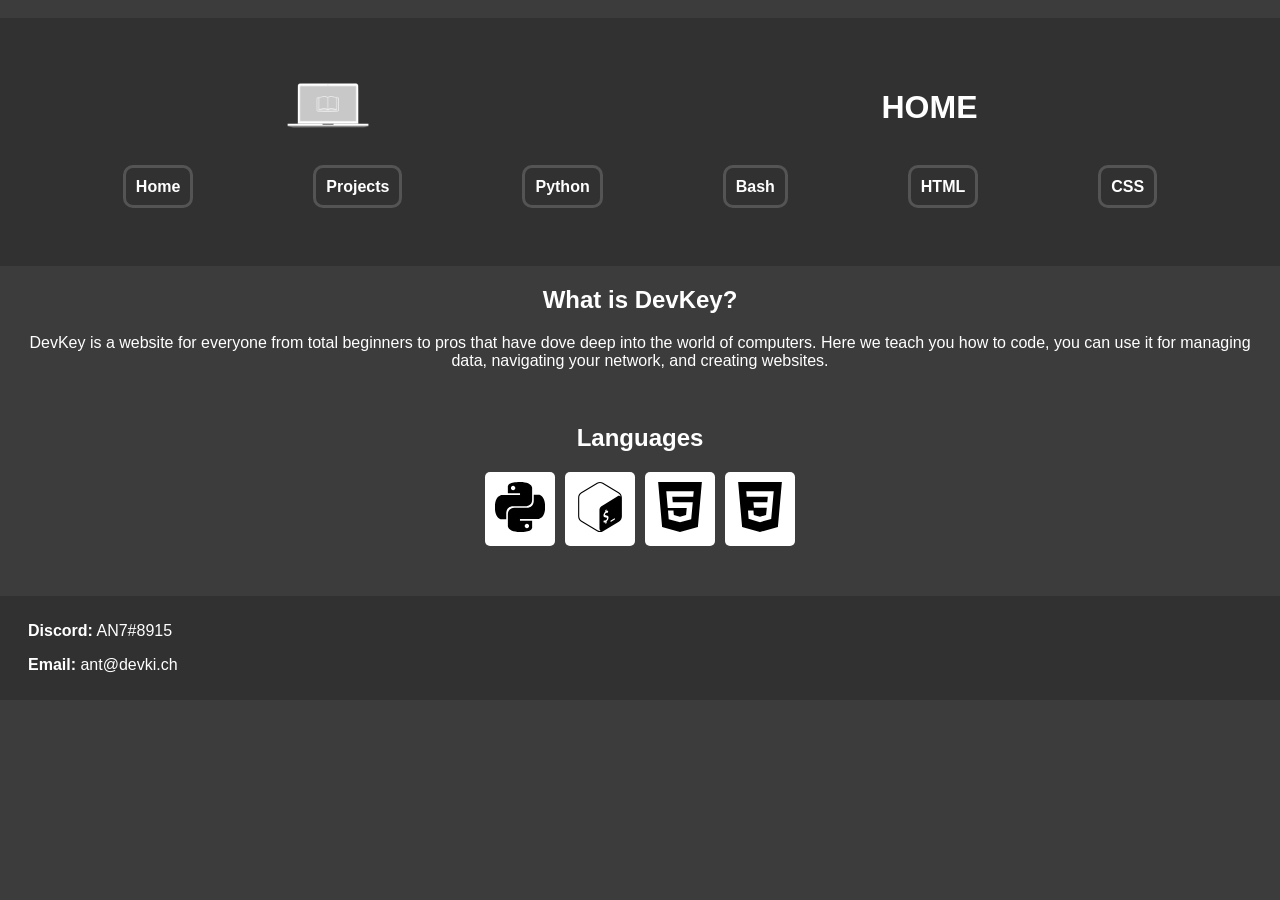
<file: index.html>
<!DOCTYPE html>
<html lang="en">
  <head>
    <meta charset="UTF-8" />
    <meta http-equiv="X-UA-Compatible" content="IE=edge" />
    <meta name="viewport" content="width=device-width, initial-scale=1.0" />
    <title>DevKey</title>
    <link rel="stylesheet" href="style.css" />
    <link rel="icon" type="image/x-icon" href="/img/logo-square.png" />
  </head>
  <body>
    <header>
      <div class="flex-container">
        <div class="flex-items">
          <img
            class="logo"
            src="img/logo-square.png"
            alt="Coder's Lair Logo"
            width="100"
          />
        </div>
        <div class="flex-items"><h1 class="h1">Home</h1></div>
      </div>
      <div class="pages">
        <div class="flex-items">
          <a href="index.html" class="link">Home</a>
        </div>
        <div class="flex-items">
          <a href="projects.html" class="link">Projects</a>
        </div>
        <div class="flex-items">
          <a href="lang/python.html" class="link">Python</a>
        </div>
        <div class="flex-items">
          <a href="lang/bash.html" class="link">Bash</a>
        </div>
        <div class="flex-items">
          <a href="lang/html.html" class="link">HTML</a>
        </div>
        <div class="flex-items">
          <a href="lang/css.html" class="link">CSS</a>
        </div>
      </div>
      <!-- Page Buttons -->
    </header>
    <!--
      
      
      
      ACTUAL CONTENT BELOW
    -->
    <article>
      <h2 class="center-text">What is DevKey?</h2>
      <p class="center-text">
        DevKey is a website for everyone from total beginners to pros that have
        dove deep into the world of computers. Here we teach you how to code,
        you can use it for managing data, navigating your network, and creating
        websites.
      </p>
      <br />
      <h2 class="center-text">Languages</h2>
      <div class="buttons">
        <a href="lang/python.html" class="butlink">
          <img
            src="img/python.svg"
            alt="Python Logo"
            width="50"
            heigth="50"
            class="imglang"
          />
        </a>

        <a href="lang/bash.html" class="butlink">
          <img
            src="img/gnubash.svg"
            alt="Bash Logo"
            width="50"
            heigth="50"
            class="imglang"
          />
        </a>

        <a href="lang/html.html" class="butlink">
          <img
            src="img/html5.svg"
            alt="HTML Logo"
            width="50"
            heigth="50"
            class="imglang"
          />
        </a>

        <a href="lang/css.html" class="butlink">
          <img
            src="img/css3.svg"
            alt="CSS Logo"
            width="50"
            heigth="50"
            class="imglang"
          />
        </a>
      </div>
    </article>

    <!-- 
      END CONTENT


      
     -->
    <footer>
      <p><strong>Discord:</strong> AN7#8915</p>
      <p><strong>Email:</strong> ant@devki.ch</p>
    </footer>
  </body>
</html>
</file>
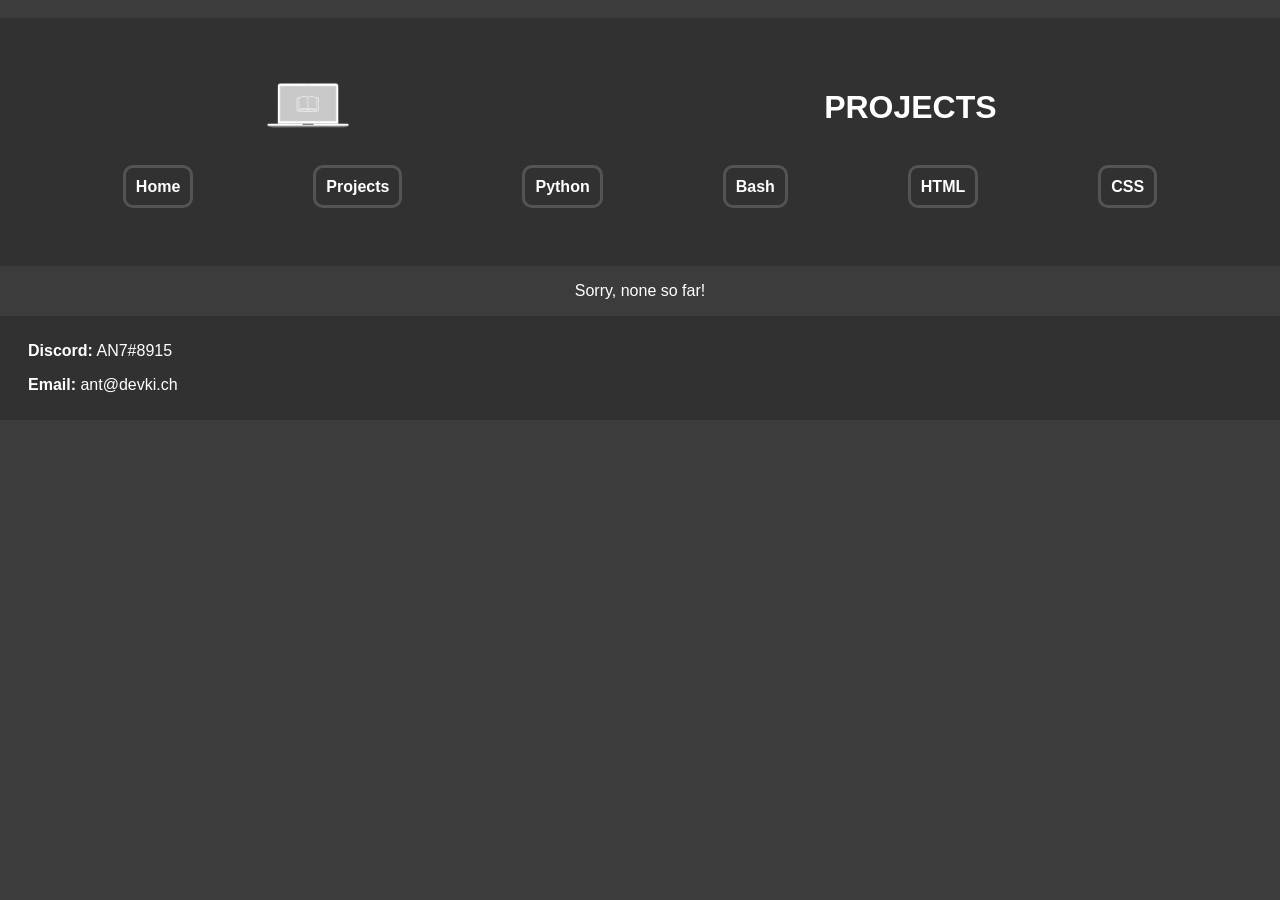
<file: projects.html>
<!DOCTYPE html>
<html lang="en">
  <head>
    <meta charset="UTF-8" />
    <meta http-equiv="X-UA-Compatible" content="IE=edge" />
    <meta name="viewport" content="width=device-width, initial-scale=1.0" />
    <title>DevKey</title>
    <link rel="stylesheet" href="style.css" />
    <link rel="icon" type="image/x-icon" href="/img/logo-square.png" />
  </head>
  <body>
    <header>
      <div class="flex-container">
        <div class="flex-items">
          <img
            class="logo"
            src="img/logo-square.png"
            alt="Coder's Lair Logo"
            width="100"
          />
        </div>
        <div class="flex-items"><h1 class="h1">Projects</h1></div>
      </div>
      <div class="pages">
        <div class="flex-items">
          <a href="index.html" class="link">Home</a>
        </div>
        <div class="flex-items">
          <a href="projects.html" class="link">Projects</a>
        </div>
        <div class="flex-items">
          <a href="lang/python.html" class="link">Python</a>
        </div>
        <div class="flex-items">
          <a href="lang/bash.html" class="link">Bash</a>
        </div>
        <div class="flex-items">
          <a href="lang/html.html" class="link">HTML</a>
        </div>
        <div class="flex-items">
          <a href="lang/css.html" class="link">CSS</a>
        </div>
      </div>
      <!-- Page Buttons -->
    </header>
    <article>
      <!--
      
      
      
      ACTUAL CONTENT BELOW
    -->
      <p align="center">Sorry, none so far!</p>
      <!-- 
      END CONTENT


      
     -->
    </article>
    <footer>
      <p><strong>Discord:</strong> AN7#8915</p>
      <p><strong>Email:</strong> ant@devki.ch</p>
    </footer>
  </body>
</html>
</file>
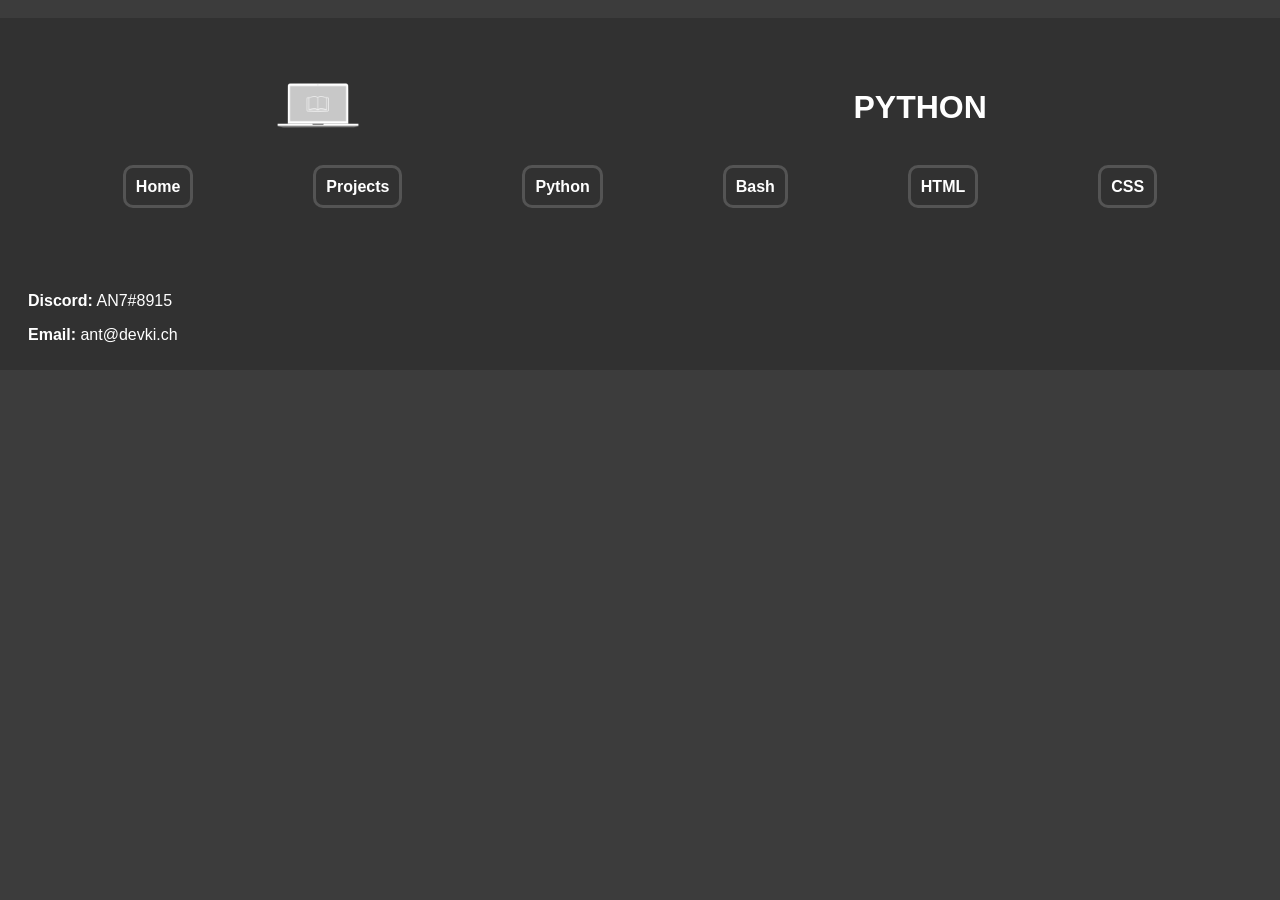
<file: lang/python.html>
<!DOCTYPE html>
<html lang="en">
  <head>
    <meta charset="UTF-8" />
    <meta http-equiv="X-UA-Compatible" content="IE=edge" />
    <meta name="viewport" content="width=device-width, initial-scale=1.0" />
    <title>DevKey</title>
    <link rel="stylesheet" href="style.css" />
    <link rel="icon" type="image/x-icon" href="img/logo-square.png" />
  </head>
  <body>
    <header>
      <!-- <img
        class="center-img"
        src="img/text-logo.png"
        alt="Coder's Lair Text"
        height="50"
      /> -->
      <div class="flex-container">
        <div class="flex-items">
          <img
            class="logo"
            src="/img/logo-square.png"
            alt="Coder's Lair Logo"
            width="100"
          />
        </div>
        <div class="flex-items"><h1 class="h1">Python</h1></div>
      </div>
      <div class="pages">
        <div class="flex-items">
          <a href="/index.html" class="link">Home</a>
        </div>
        <div class="flex-items">
          <a href="/projects.html" class="link">Projects</a>
        </div>
        <div class="flex-items">
          <a href="/lang/python.html" class="link">Python</a>
        </div>
        <div class="flex-items">
          <a href="/lang/bash.html" class="link">Bash</a>
        </div>
        <div class="flex-items">
          <a href="/lang/html.html" class="link">HTML</a>
        </div>
        <div class="flex-items">
          <a href="/lang/css.html" class="link">CSS</a>
        </div>
      </div>
      <!-- Page Buttons -->
    </header>
    <article></article>
    <footer>
      <p><strong>Discord:</strong> AN7#8915</p>
      <p><strong>Email:</strong> ant@devki.ch</p>
    </footer>
  </body>
</html>
</file>
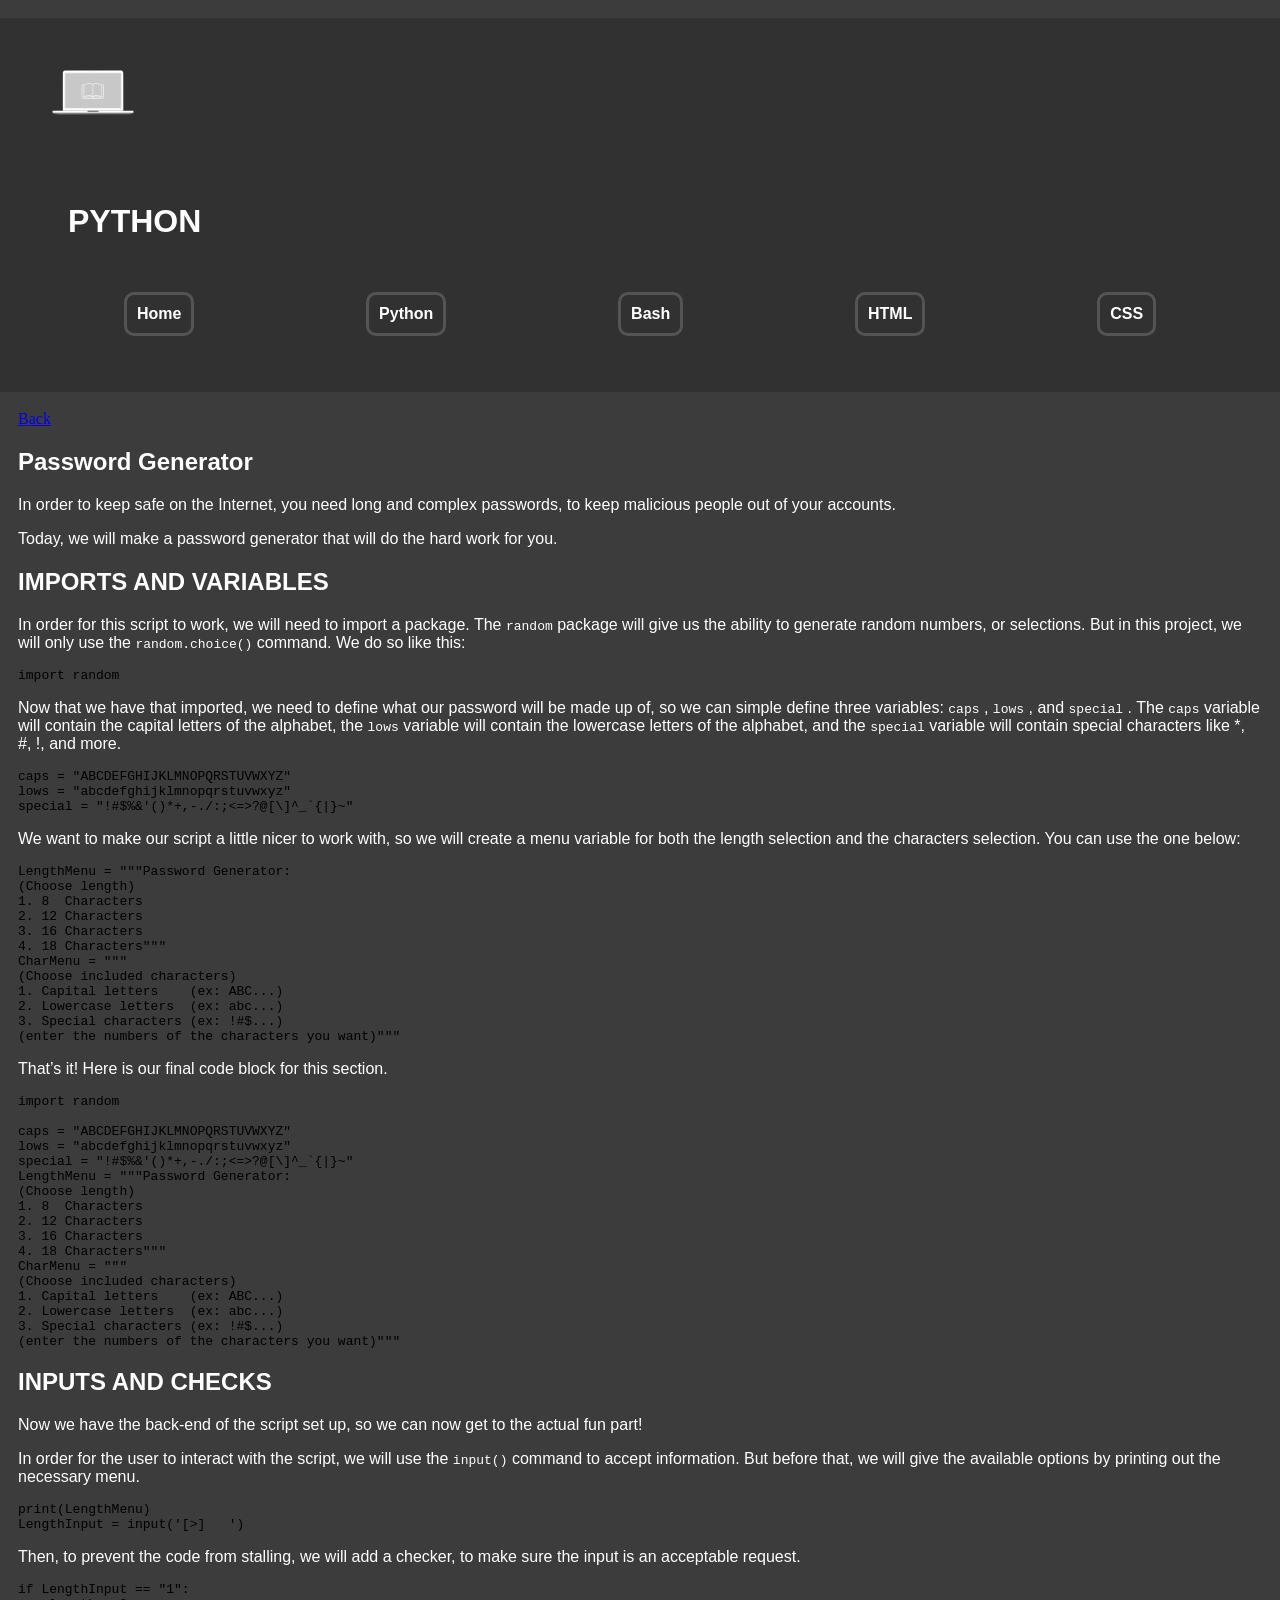
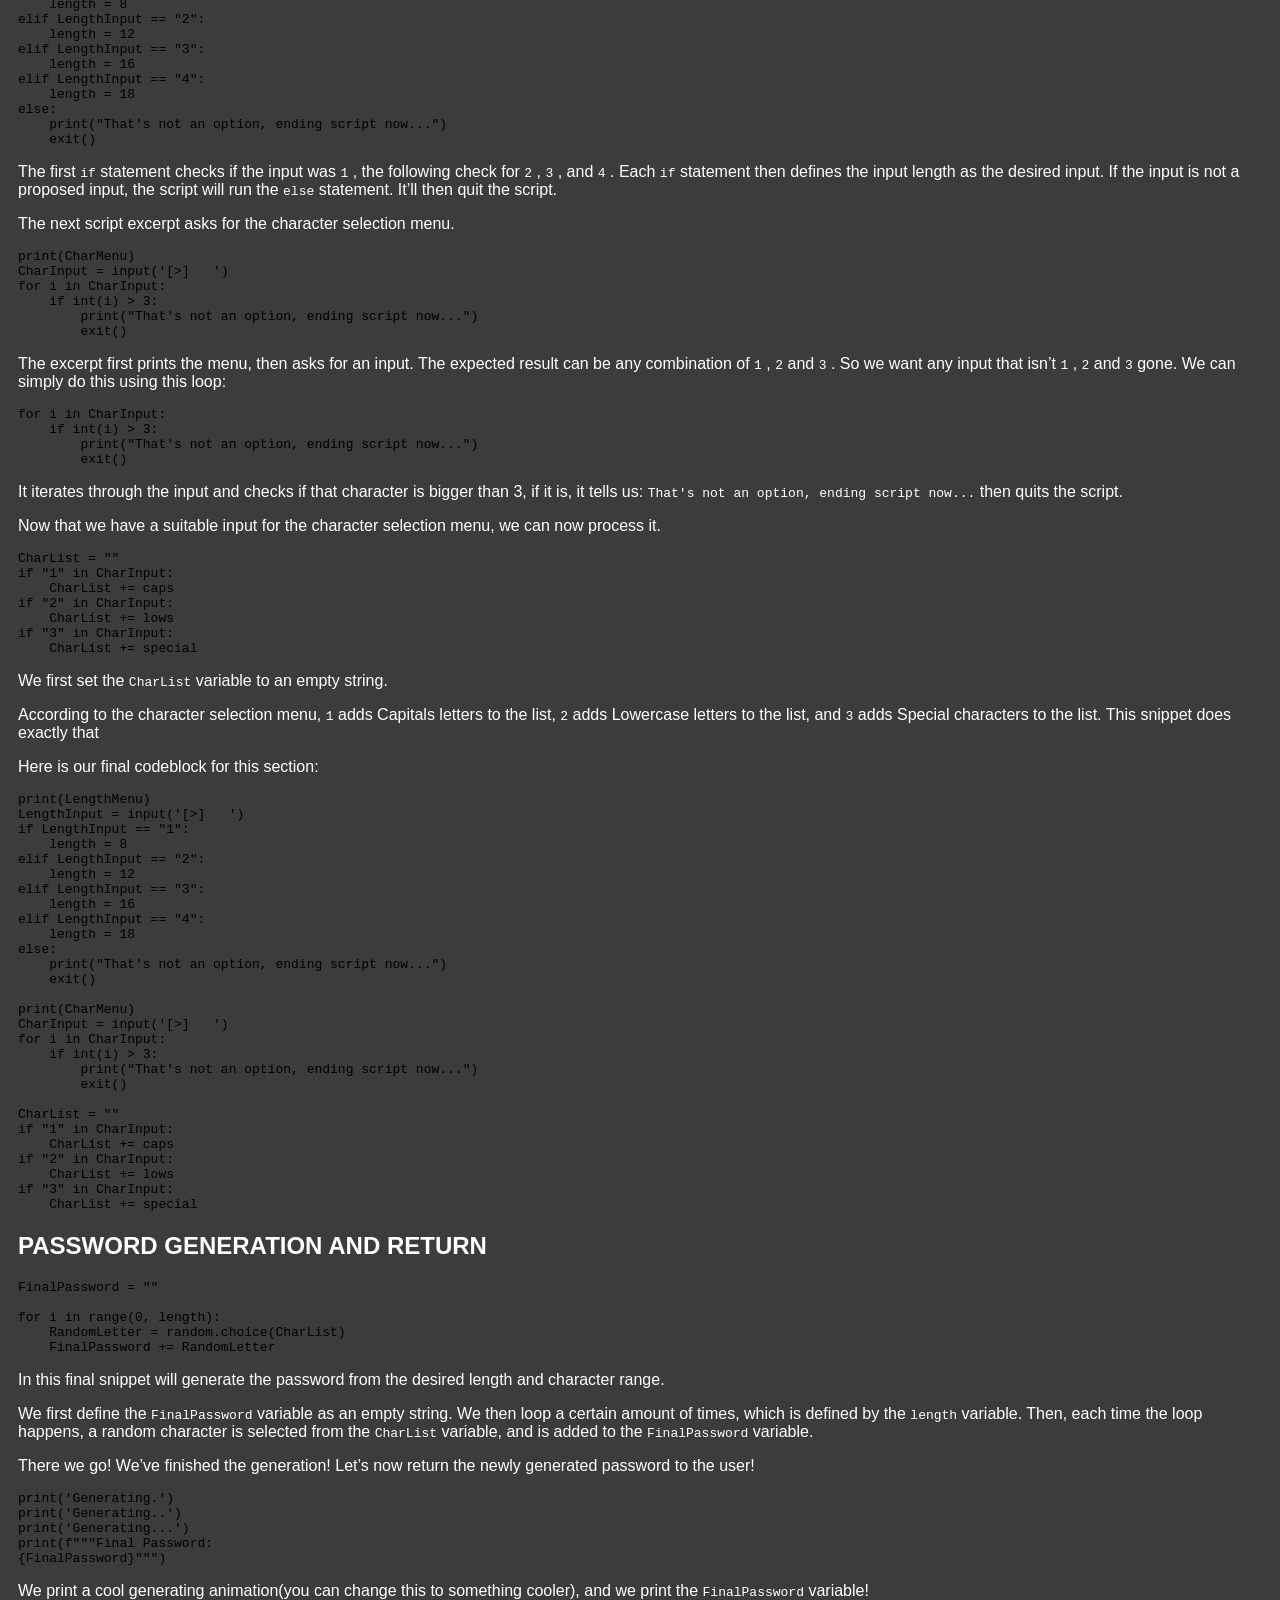
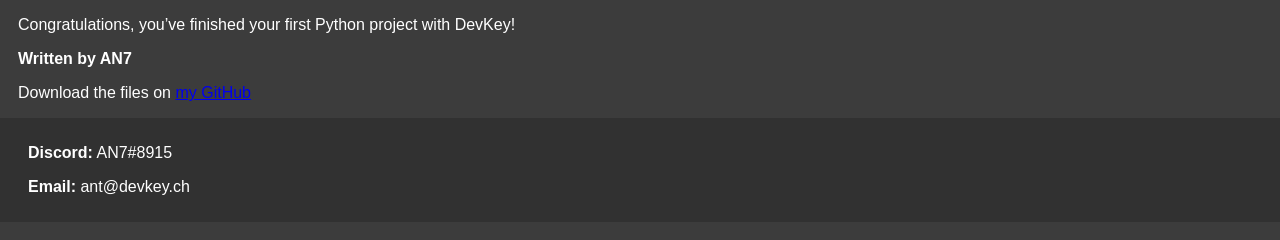
<file: python/projects/0.html>
<!DOCTYPE html>
<html lang="en">
  <head>
    <meta charset="UTF-8" />
    <meta http-equiv="X-UA-Compatible" content="IE=edge" />
    <meta name="viewport" content="width=device-width, initial-scale=1.0" />
    <title>DevKey</title>
    <link rel="stylesheet" href="/style.css" />
    <link rel="icon" type="image/x-icon" href="/img/logo-square.png" />
  </head>
  <body>
    <header>
      <div class="flex-container2">
        <div class="flex-items">
          <img
            class="logo"
            src="/img/logo-square.png"
            alt="Coder's Lair Logo"
            width="100"
          />
        </div>
        <div class="flex-items"><h1 class="h1">Python</h1></div>
      </div>
      <div class="flex-container">
        <a href="/index.html" class="link">Home</a>

        <a href="/lang/python.html" class="link">Python</a>
        <a href="/lang/bash.html" class="link">Bash</a>
        <a href="/lang/html.html" class="link">HTML</a>
        <a href="/lang/css.html" class="link">CSS</a>
      </div>
      <br />
      <br />
      <!-- Page Buttons -->
    </header>
    <article>
      <!-- ARTICLE -->
      <br />
      <a href="/lang/python.html" class="back">Back</a>
      <h1>Password Generator</h1>
      <p>
        In order to keep safe on the Internet, you need long and complex
        passwords, to keep malicious people out of your accounts.
      </p>
      <p>
        Today, we will make a password generator that will do the hard work for
        you.
      </p>
      <h2 id="imports-and-variables">IMPORTS AND VARIABLES</h2>
      <p>
        In order for this script to work, we will need to import a package. The
        <code>random</code>
        package will give us the ability to generate random numbers, or
        selections. But in this project, we will only use the
        <code>random.choice()</code>
        command. We do so like this:
      </p>
      <pre><code class="language-python">import random
</code></pre>
      <p>
        Now that we have that imported, we need to define what our password will
        be made up of, so we can simple define three variables:
        <code>caps</code>
        ,
        <code>lows</code>
        , and
        <code>special</code>
        . The
        <code>caps</code>
        variable will contain the capital letters of the alphabet, the
        <code>lows</code>
        variable will contain the lowercase letters of the alphabet, and the
        <code>special</code>
        variable will contain special characters like *, #, !, and more.
      </p>
      <pre><code class="language-python">caps = &quot;ABCDEFGHIJKLMNOPQRSTUVWXYZ&quot;
lows = &quot;abcdefghijklmnopqrstuvwxyz&quot;
special = &quot;!#$%&amp;&#39;()*+,-./:;&lt;=&gt;?@[\]^_`{|}~&quot;
</code></pre>
      <p>
        We want to make our script a little nicer to work with, so we will
        create a menu variable for both the length selection and the characters
        selection. You can use the one below:
      </p>
      <pre><code class="language-python">LengthMenu = &quot;&quot;&quot;Password Generator:
(Choose length)
1. 8  Characters
2. 12 Characters
3. 16 Characters
4. 18 Characters&quot;&quot;&quot;
CharMenu = &quot;&quot;&quot;
(Choose included characters)
1. Capital letters    (ex: ABC...)
2. Lowercase letters  (ex: abc...)
3. Special characters (ex: !#$...)
(enter the numbers of the characters you want)&quot;&quot;&quot;
</code></pre>
      <p>That’s it! Here is our final code block for this section.</p>
      <pre><code class="language-python">import random

caps = &quot;ABCDEFGHIJKLMNOPQRSTUVWXYZ&quot;
lows = &quot;abcdefghijklmnopqrstuvwxyz&quot;
special = &quot;!#$%&amp;&#39;()*+,-./:;&lt;=&gt;?@[\]^_`{|}~&quot;
LengthMenu = &quot;&quot;&quot;Password Generator:
(Choose length)
1. 8  Characters
2. 12 Characters
3. 16 Characters
4. 18 Characters&quot;&quot;&quot;
CharMenu = &quot;&quot;&quot;
(Choose included characters)
1. Capital letters    (ex: ABC...)
2. Lowercase letters  (ex: abc...)
3. Special characters (ex: !#$...)
(enter the numbers of the characters you want)&quot;&quot;&quot;
</code></pre>
      <h2 id="inputs-and-checks">INPUTS AND CHECKS</h2>
      <p>
        Now we have the back-end of the script set up, so we can now get to the
        actual fun part!
      </p>
      <p>
        In order for the user to interact with the script, we will use the
        <code>input()</code>
        command to accept information. But before that, we will give the
        available options by printing out the necessary menu.
      </p>
      <pre><code class="language-python">print(LengthMenu)
LengthInput = input(&#39;[&gt;]   &#39;)
</code></pre>
      <p>
        Then, to prevent the code from stalling, we will add a checker, to make
        sure the input is an acceptable request.
      </p>
      <pre><code class="language-python">if LengthInput == &quot;1&quot;:
    length = 8
elif LengthInput == &quot;2&quot;:
    length = 12
elif LengthInput == &quot;3&quot;:
    length = 16
elif LengthInput == &quot;4&quot;:
    length = 18
else:
    print(&quot;That&#39;s not an option, ending script now...&quot;)
    exit()
</code></pre>
      <p>
        The first
        <code>if</code>
        statement checks if the input was
        <code>1</code>
        , the following check for
        <code>2</code>
        ,
        <code>3</code>
        , and
        <code>4</code>
        . Each
        <code>if</code>
        statement then defines the input length as the desired input. If the
        input is not a proposed input, the script will run the
        <code>else</code>
        statement. It’ll then quit the script.
      </p>
      <p>The next script excerpt asks for the character selection menu.</p>
      <pre><code class="language-python">print(CharMenu)
CharInput = input(&#39;[&gt;]   &#39;)
for i in CharInput:
    if int(i) &gt; 3:
        print(&quot;That&#39;s not an option, ending script now...&quot;)
        exit()
</code></pre>
      <p>
        The excerpt first prints the menu, then asks for an input. The expected
        result can be any combination of
        <code>1</code>
        ,
        <code>2</code>
        and
        <code>3</code>
        . So we want any input that isn’t
        <code>1</code>
        ,
        <code>2</code>
        and
        <code>3</code>
        gone. We can simply do this using this loop:
      </p>
      <pre><code class="language-python">for i in CharInput:
    if int(i) &gt; 3:
        print(&quot;That&#39;s not an option, ending script now...&quot;)
        exit()
</code></pre>
      <p>
        It iterates through the input and checks if that character is bigger
        than 3, if it is, it tells us:
        <code>That&#39;s not an option, ending script now...</code>
        then quits the script.
      </p>
      <p>
        Now that we have a suitable input for the character selection menu, we
        can now process it.
      </p>
      <pre><code class="language-python">CharList = &quot;&quot;
if &quot;1&quot; in CharInput:
    CharList += caps
if &quot;2&quot; in CharInput:
    CharList += lows
if &quot;3&quot; in CharInput:
    CharList += special
</code></pre>
      <p>
        We first set the
        <code>CharList</code>
        variable to an empty string.
      </p>
      <p>
        According to the character selection menu,
        <code>1</code>
        adds Capitals letters to the list,
        <code>2</code>
        adds Lowercase letters to the list, and
        <code>3</code>
        adds Special characters to the list. This snippet does exactly that
      </p>
      <p>Here is our final codeblock for this section:</p>
      <pre><code class="language-python">print(LengthMenu)
LengthInput = input(&#39;[&gt;]   &#39;)
if LengthInput == &quot;1&quot;:
    length = 8
elif LengthInput == &quot;2&quot;:
    length = 12
elif LengthInput == &quot;3&quot;:
    length = 16
elif LengthInput == &quot;4&quot;:
    length = 18
else:
    print(&quot;That&#39;s not an option, ending script now...&quot;)
    exit()

print(CharMenu)
CharInput = input(&#39;[&gt;]   &#39;)
for i in CharInput:
    if int(i) &gt; 3:
        print(&quot;That&#39;s not an option, ending script now...&quot;)
        exit()

CharList = &quot;&quot;
if &quot;1&quot; in CharInput:
    CharList += caps
if &quot;2&quot; in CharInput:
    CharList += lows
if &quot;3&quot; in CharInput:
    CharList += special
</code></pre>
      <h2 id="password-generation-and-return">
        PASSWORD GENERATION AND RETURN
      </h2>
      <pre><code class="language-python">FinalPassword = &quot;&quot;

for i in range(0, length):
    RandomLetter = random.choice(CharList)
    FinalPassword += RandomLetter
</code></pre>
      <p>
        In this final snippet will generate the password from the desired length
        and character range.
      </p>
      <p>
        We first define the
        <code>FinalPassword</code>
        variable as an empty string. We then loop a certain amount of times,
        which is defined by the
        <code>length</code>
        variable. Then, each time the loop happens, a random character is
        selected from the
        <code>CharList</code>
        variable, and is added to the
        <code>FinalPassword</code>
        variable.
      </p>
      <p>
        There we go! We’ve finished the generation! Let’s now return the newly
        generated password to the user!
      </p>
      <pre><code class="language-python">print(&#39;Generating.&#39;)
print(&#39;Generating..&#39;)
print(&#39;Generating...&#39;)
print(f&quot;&quot;&quot;Final Password:
{FinalPassword}&quot;&quot;&quot;)
</code></pre>
      <p>
        We print a cool generating animation(you can change this to something
        cooler), and we print the
        <code>FinalPassword</code>
        variable!
      </p>
      <p>
        Congratulations, you’ve finished your first Python project with DevKey!
      </p>
      <p>
        <strong>
          <strong>
            <strong>
              <strong>
                <strong>
                  <strong><strong>Written by AN7</strong></strong>
                </strong>
              </strong>
            </strong>
          </strong>
        </strong>
      </p>
      <p>
        Download the files on
        <a
          href="https://github.com/p-i-c-o/devkey/blob/main/Projects/passwordgenerator.py"
          target="_blank"
        >
          my GitHub
        </a>
      </p>

      <!-- ARTICLE -->
    </article>
    <footer>
      <p>
        <strong>Discord:</strong>
        AN7#8915
      </p>
      <p>
        <strong>Email:</strong>
        ant@devkey.ch
      </p>
    </footer>
  </body>
</html>
</file>
<file: style.css>
body {
  border: 10px solid transparent;
}

header {
  background-color: rgb(49, 49, 49);
  margin: 0 -500%;
  padding: 0 500% !important;
  border: 20px solid transparent;
}

footer {
  background-color: rgb(49, 49, 49);
  margin: 0 -500%;
  padding: 0 500% !important;
  border: 10px solid transparent;
}

h1,
h2,
h3,
h4,
h5,
h6,
p,
.link {
  font-family: "Segoe UI", Tahoma, Geneva, Verdana, sans-serif;
  color: white;
}

.link {
  border: 3px solid rgb(84, 84, 84);
  padding: 10px;
  border-radius: 10px;
  font-weight: bold;
  text-decoration: none;
}

.link:hover {
  border: 3px solid rgb(84, 84, 84);
  padding: 10px;
  border-radius: 10px;
  font-weight: bold;
  text-decoration: none;
  background-color: rgb(84, 84, 84);
}

.butlink {
  border: 5px solid transparent;
  border-radius: 5px;
  font-weight: bold;
  background-color: white;
}

a:hover {
  border: 5px solid transparent;
  border-radius: 5px;
  font-weight: bold;
  background-color: rgb(220, 220, 220);
}

.imglang {
  border: 5px solid transparent;
}

.logo {
  border: 5px solid transparent;
  /* background-color: rgb(0, 177, 190); */
}

.logo2 {
  border: 30px solid transparent;
  /* background-color: rgb(0, 177, 190); */
}

.buttons {
  margin-bottom: 50px;
  display: flex;
  justify-content: center;
  gap: 10px;
}

.pages {
  margin-bottom: 50px;
  display: flex;
  justify-content: center;
  gap: 120px;
}

.center-text {
  text-align: center;
}

.center-img {
  display: block;
  margin-left: auto;
  margin-right: auto;
}

.h1 {
  border: 30px solid transparent;
  text-transform: uppercase;
}

body {
  background-color: rgb(60, 60, 60);
}

.flex-container {
  display: flex;
  flex-direction: row;
  flex-wrap: nowrap;
  justify-content: space-around;
  align-items: center;
  align-content: stretch;
}

.flex-items:nth-child(1) {
  display: block;
  flex-grow: 0;
  flex-shrink: 1;
  flex-basis: auto;
  align-self: auto;
  order: 0;
}

.flex-items:nth-child(2) {
  display: block;
  flex-grow: 0;
  flex-shrink: 1;
  flex-basis: auto;
  align-self: auto;
  order: 0;
}

.flex-items:nth-child(3) {
  display: block;
  flex-grow: 0;
  flex-shrink: 1;
  flex-basis: auto;
  align-self: auto;
  order: 0;
}

.flex-items:nth-child(4) {
  display: block;
  flex-grow: 0;
  flex-shrink: 1;
  flex-basis: auto;
  align-self: auto;
  order: 0;
}

.flex-items:nth-child(5) {
  display: block;
  flex-grow: 0;
  flex-shrink: 1;
  flex-basis: auto;
  align-self: auto;
  order: 0;
}
</file>
<file: lang/style.css>
body {
  border: 10px solid transparent;
}

header {
  background-color: rgb(49, 49, 49);
  margin: 0 -500%;
  padding: 0 500% !important;
  border: 20px solid transparent;
}

footer {
  background-color: rgb(49, 49, 49);
  margin: 0 -500%;
  padding: 0 500% !important;
  border: 10px solid transparent;
}

h1,
h2,
h3,
h4,
h5,
h6,
p,
.link {
  font-family: "Segoe UI", Tahoma, Geneva, Verdana, sans-serif;
  color: white;
}

.link {
  border: 3px solid rgb(84, 84, 84);
  padding: 10px;
  border-radius: 10px;
  font-weight: bold;
  text-decoration: none;
}

.link:hover {
  border: 3px solid rgb(84, 84, 84);
  padding: 10px;
  border-radius: 10px;
  font-weight: bold;
  text-decoration: none;
  background-color: rgb(84, 84, 84);
}

.butlink {
  border: 5px solid transparent;
  border-radius: 5px;
  font-weight: bold;
  background-color: white;
}

a:hover {
  border: 5px solid transparent;
  border-radius: 5px;
  font-weight: bold;
  background-color: rgb(220, 220, 220);
}

.imglang {
  border: 5px solid transparent;
}

.logo {
  border: 5px solid transparent;
  /* background-color: rgb(0, 177, 190); */
}

.logo2 {
  border: 30px solid transparent;
  /* background-color: rgb(0, 177, 190); */
}

.buttons {
  margin-bottom: 50px;
  display: flex;
  justify-content: center;
  gap: 10px;
}

.pages {
  margin-bottom: 50px;
  display: flex;
  justify-content: center;
  gap: 120px;
}

.center-text {
  text-align: center;
}

.center-img {
  display: block;
  margin-left: auto;
  margin-right: auto;
}

.h1 {
  border: 30px solid transparent;
  text-transform: uppercase;
}

body {
  background-color: rgb(60, 60, 60);
}

.flex-container {
  display: flex;
  flex-direction: row;
  flex-wrap: nowrap;
  justify-content: space-around;
  align-items: center;
  align-content: stretch;
}

.flex-items:nth-child(1) {
  display: block;
  flex-grow: 0;
  flex-shrink: 1;
  flex-basis: auto;
  align-self: auto;
  order: 0;
}

.flex-items:nth-child(2) {
  display: block;
  flex-grow: 0;
  flex-shrink: 1;
  flex-basis: auto;
  align-self: auto;
  order: 0;
}

.flex-items:nth-child(3) {
  display: block;
  flex-grow: 0;
  flex-shrink: 1;
  flex-basis: auto;
  align-self: auto;
  order: 0;
}

.flex-items:nth-child(4) {
  display: block;
  flex-grow: 0;
  flex-shrink: 1;
  flex-basis: auto;
  align-self: auto;
  order: 0;
}

.flex-items:nth-child(5) {
  display: block;
  flex-grow: 0;
  flex-shrink: 1;
  flex-basis: auto;
  align-self: auto;
  order: 0;
}
</file>
